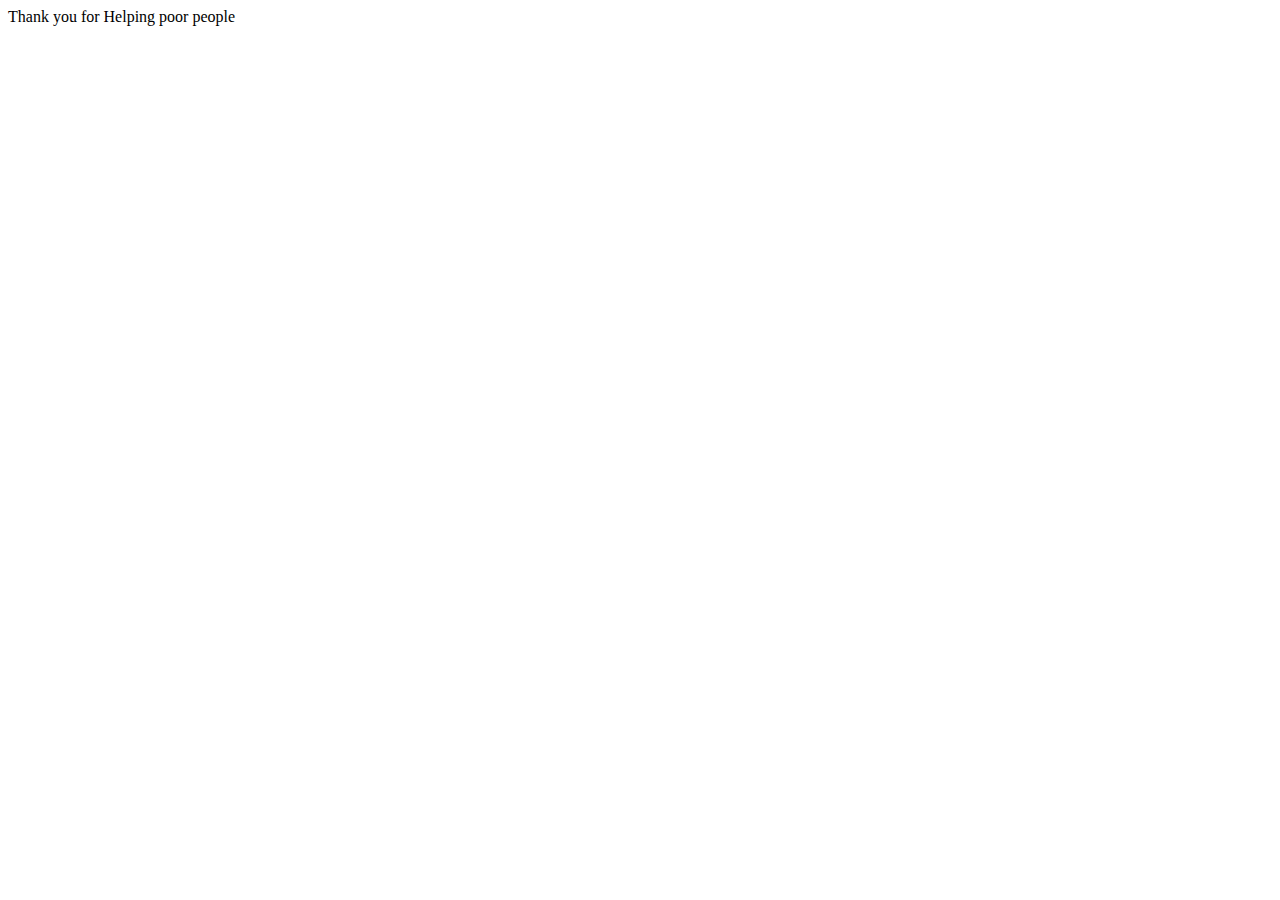
<file: NPS/nps/templates/payment_status.html>
<!DOCTYPE html>
<html lang="en">
<head>
    <meta charset="UTF-8">
    <meta name="viewport" content="width=device-width, initial-scale=1.0">
    <title>Document</title>
</head>
<body>
    Thank you for Helping poor people 
</body>
</html>
</file>
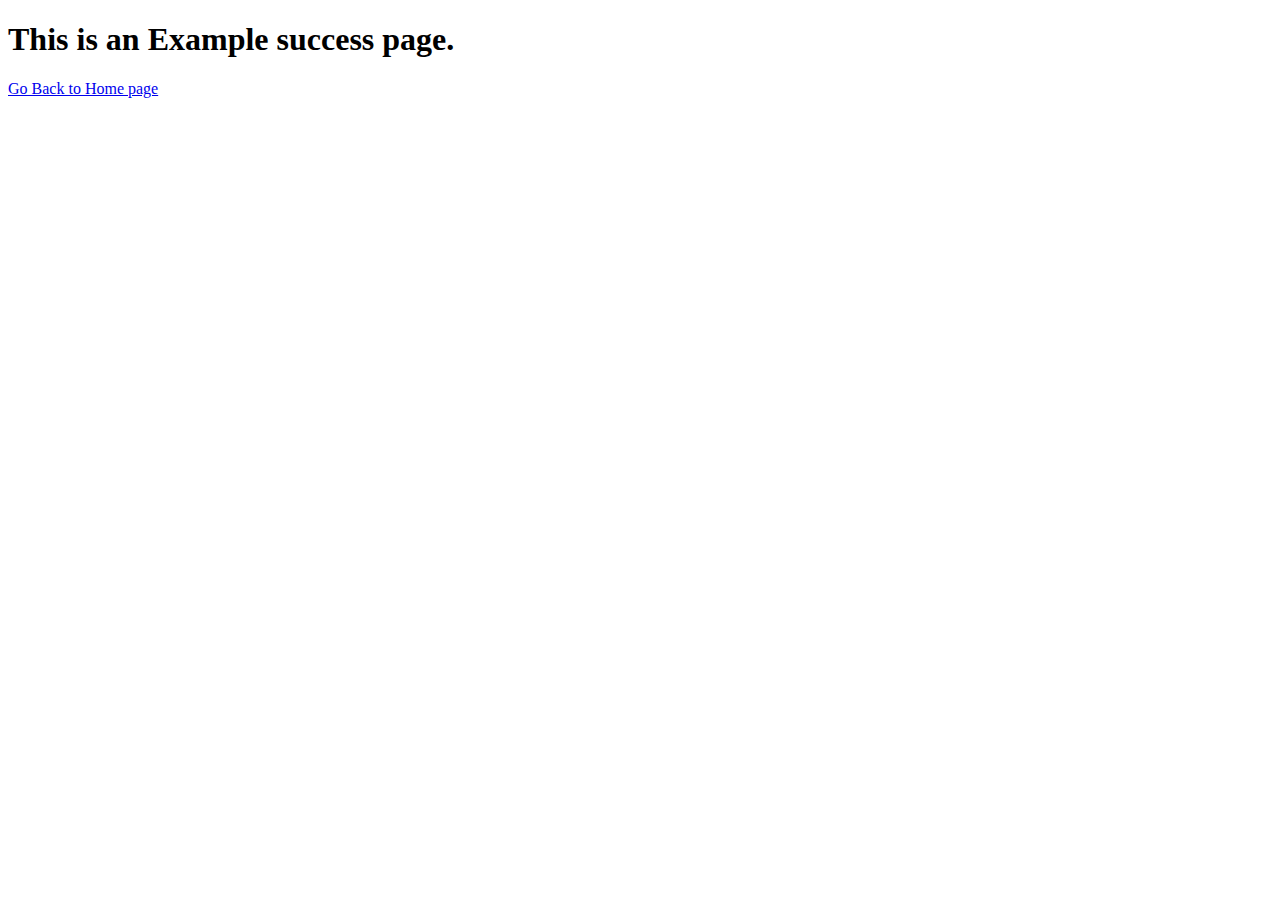
<file: nps_django/enrollment/templates/enrollment/success.html>
<!DOCTYPE html>
<html lang="en">
<head>
    <meta charset="UTF-8">
    <meta name="viewport" content="width=device-width, initial-scale=1.0">
    <title>Document</title>
</head>
<body>
    <h1>This is an Example success page. </h1>
    <a href="https://npspanjipara.in">Go Back to Home page</a>
</body>
</html>
</file>
